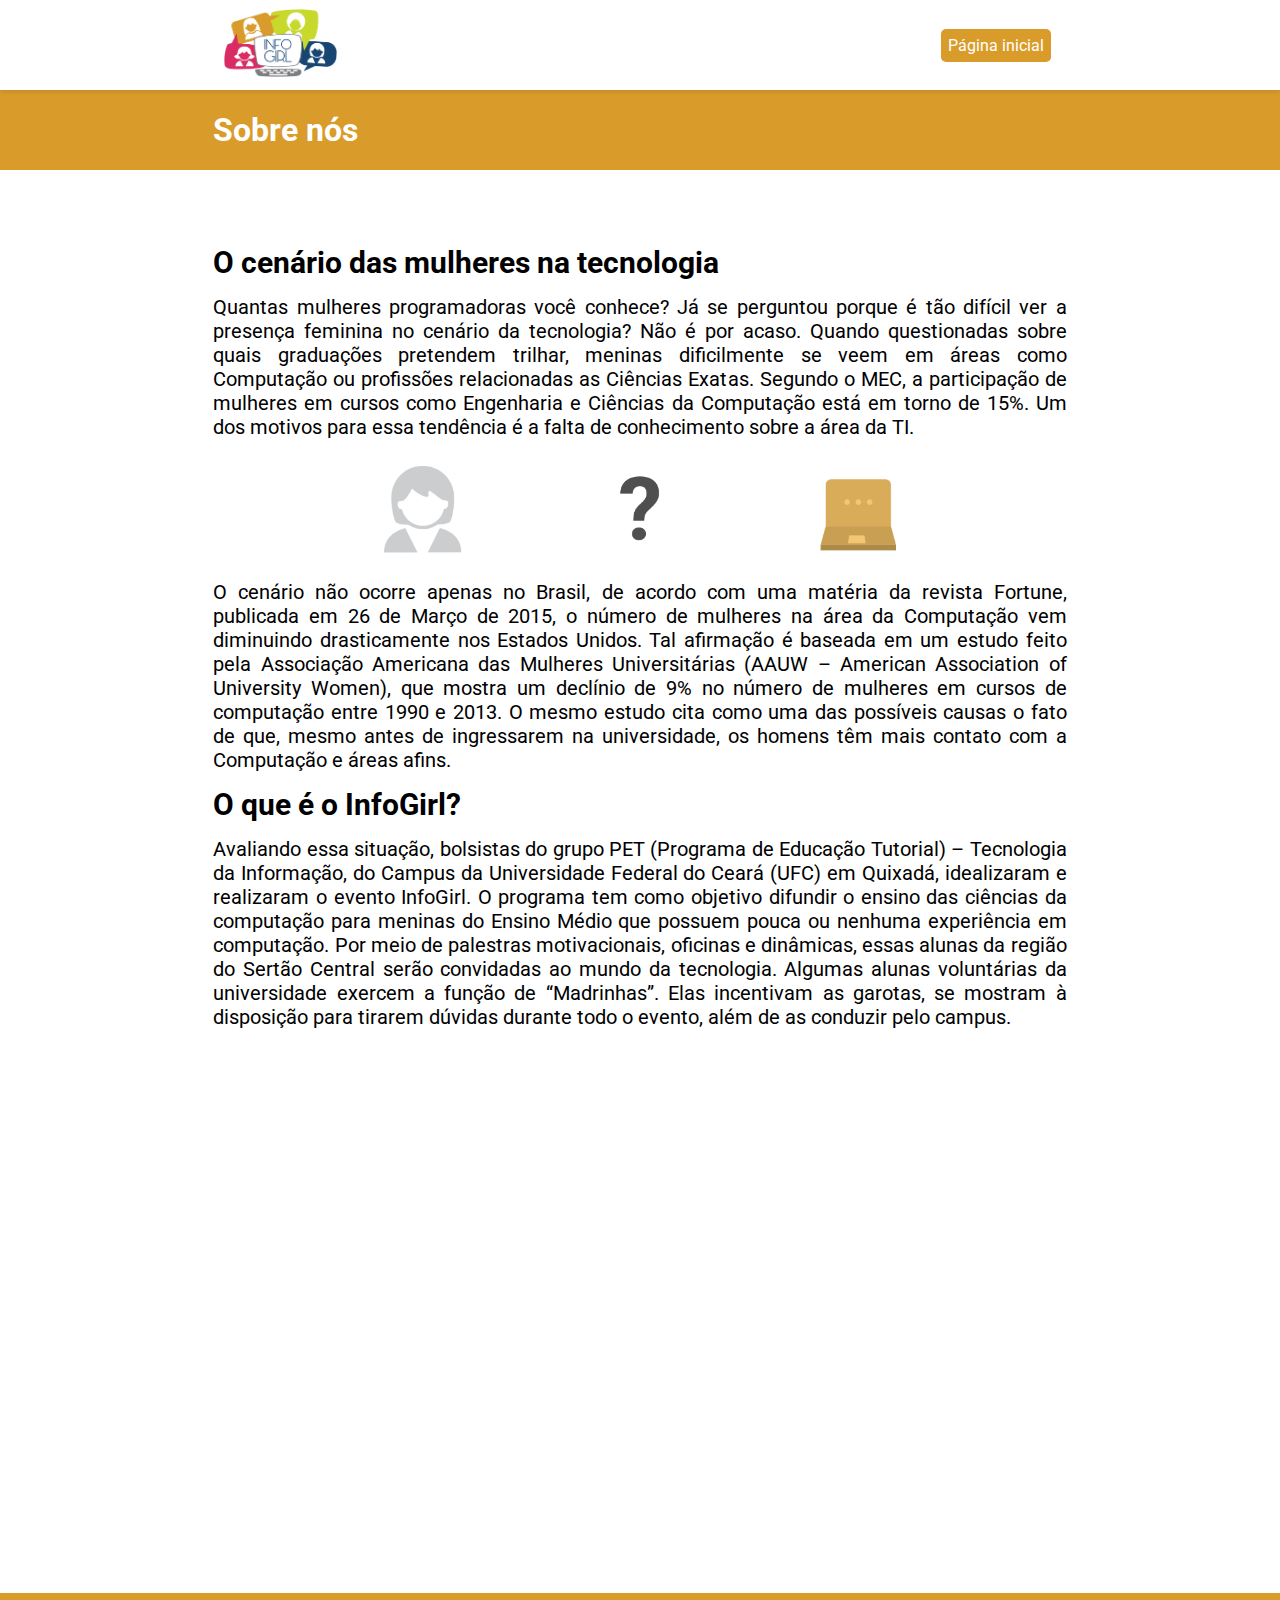
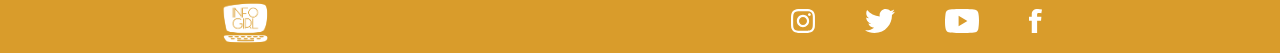
<file: Paginas/Sobre_nos.html>
<!DOCTYPE html>
<html lang="pt-br">
  <head>
    <meta charset="UTF-8" />
    <meta http-equiv="X-UA-Compatible" content="IE=edge" />
    <meta name="viewport" content="width=device-width, initial-scale=1.0" />
    <title>InfoGirl</title>
    <link rel="icon" type="image/x-icon" href="../Imagens/img_favicon.png" />
    <link rel="stylesheet" href="../style.css" />
  </head>
  <body>
    <nav class="barra-superior">
      <div class="conteudo-nav">
        <a href="../index.html">
          <img class="logo" src="../Imagens/Logo.png"/>
        </a>
        <div class="buttons">
          <a class="projeto" href="../index.html">Página inicial</a>
        </div>
      </div>
    </nav>
    <div class="sobre_nos padding-respiro">
      <h1>Sobre nós</h1>
    </div>
    <section class="sobre">
        <section class="cenario">
            <h2>O cenário das mulheres na tecnologia</h2>
            <p>
                Quantas mulheres programadoras você conhece? Já se perguntou porque é
                tão difícil ver a presença feminina no cenário da tecnologia? Não é por
                acaso. Quando questionadas sobre quais graduações pretendem trilhar,
                meninas dificilmente se veem em áreas como Computação ou profissões
                relacionadas as Ciências Exatas. Segundo o MEC, a participação de
                mulheres em cursos como Engenharia e Ciências da Computação está em
                torno de 15%. Um dos motivos para essa tendência é a falta de
                conhecimento sobre a área da TI.
            </p>
            <br />
            <div class="imagem">
              <img src="/Imagens/Saiba mais/img_saiba_mais.png" alt="" />
            </div>
            <br />

            <p>
                O cenário não ocorre apenas no Brasil, de acordo com uma matéria da revista Fortune, publicada em 26
                de Março de 2015, o número de mulheres na área da Computação vem
                diminuindo drasticamente nos Estados Unidos. Tal afirmação é baseada em
                um estudo feito pela Associação Americana das Mulheres Universitárias
                (AAUW – American Association of University Women), que mostra um
                declínio de 9% no número de mulheres em cursos de computação entre 1990
                e 2013. O mesmo estudo cita como uma das possíveis causas o fato de que,
                mesmo antes de ingressarem na universidade, os homens têm mais contato
                com a Computação e áreas afins.
            </p>
        </section>
       
        <secetion class="sobre-infogirl">
            <h2>O que é o InfoGirl?</h2>
            <p>
                Avaliando essa situação, bolsistas do grupo PET (Programa de Educação
                Tutorial) – Tecnologia da Informação, do Campus da Universidade Federal
                do Ceará (UFC) em Quixadá, idealizaram e realizaram o evento InfoGirl. O
                programa tem como objetivo difundir o ensino das ciências da computação
                para meninas do Ensino Médio que possuem pouca ou nenhuma experiência em
                computação. Por meio de palestras motivacionais, oficinas e dinâmicas,
                essas alunas da região do Sertão Central serão convidadas ao mundo da
                tecnologia. Algumas alunas voluntárias da universidade exercem a função
                de “Madrinhas”. Elas incentivam as garotas, se mostram à disposição para
                tirarem dúvidas durante todo o evento, além de as conduzir pelo campus.
                <br> <br>
            </p>

            <div class="iframe-container">
                <iframe src="https://www.youtube.com/embed/tbHjR3FhkVY?autoplay=1" width="560" height="315" frameborder="0"></iframe>
            </div>
        </section>

        
    </section>
    <footer>
      <img src="../Imagens/Logo_reduzida_branco.png" class="logo" />
      <ul>
        <li>
          <a href="https://www.instagram.com/infogirlufc/"
            ><img src="../Svg/Instagram.svg"
          /></a>
        </li>
        <li>
          <a href="https://twitter.com/infogirlufc"
            ><img src="../Svg/Twitter.svg"
          /></a>
        </li>
        <li>
          <a href="https://www.youtube.com/user/petccqx"
            ><img src="../Svg/YouTube.svg"
          /></a>
        </li>
        <li>
          <a href="https://www.facebook.com/infogirlufc"
            ><img src="../Svg/Facebook.svg"
          /></a>
        </li>
      </ul>
    </footer>
  </body>
</html>
</file>
<file: style.css>
@import url("https://fonts.googleapis.com/css2?family=Archivo:wght@300;400;500;700;900&family=Roboto:wght@300;400;500;700;900&display=swap");

* {
  padding: 0px;
  margin: 0px;
  box-sizing: border-box;
  font-family: Roboto;
}

body::-webkit-scrollbar {
  width: 12px;
}

body::-webkit-scrollbar-track {
  background: #ffffff;
}

body::-webkit-scrollbar-thumb {
  background-color: #d99c2b;
  border-radius: 20px;
  border: 3px solid #ffffff;
}

textarea {
  resize: none;
}

.margin-respiro {
  margin-left: calc(100vw / 6);
  margin-right: calc(100vw / 6);
}

.padding-respiro {
  padding-left: calc(100vw / 6);
  padding-right: calc(100vw / 6);
}
.barra-superior {
  display: flex;
  position: fixed;
  z-index: 999;
  align-items: center;
  top: 0;
  background-color: white;
  height: 90px;
  width: 100vw;
  box-sizing: border-box;
  box-shadow: 0px 2px 4px rgba(0, 0, 0, 0.1);
}

.barra-superior .conteudo-nav {
  display: flex;
  width: 100vw;
  align-items: center;
  margin-left: calc(100vw / 6);
  margin-right: calc(100vw / 6);
  justify-content: space-between;
}

.barra-superior .conteudo-nav .logo {
  height: 90px;
  user-select: none;
}

.barra-superior .conteudo-nav .botao-nav {
  text-decoration: none;
  color: black;
  border: none;
  font-size: 16px;
  font-weight: 500;
  background: none;
  padding: 0px 16px;
  cursor: pointer;
}

.barra-superior .conteudo-nav .botao-nav:hover {
  color: #d99c2b;
}

.barra-superior .projeto {
  background: #d99c2b;
  color: white;
  text-decoration: none;
  padding: 7px;
  margin: 0px 16px;
  border-radius: 5px;
}

.barra-superior .projeto:hover {
  background: #ebaf42;
}

.home-destaque {
  width: 100%;
  height: 880px;
  margin-top: 90px;
  background: linear-gradient(
    193deg,
    #d92c65 -33.36%,
    #d99c2b 50.42%,
    #d99c2b 129.48%
  );
}

.home-destaque .titulo {
  margin-top: 130px;
  color: white;
  margin-bottom: 10px;
  font-weight: 900;
  font-family: Archivo;
  font-size: 70px;
  text-shadow: 0px 4px 4px rgba(0, 0, 0, 0.25);
}

.home-destaque .style-mulher {
  color: #d92c65;
  font-family: Archivo;
  font-weight: 900;
  font-size: 78px;
  text-shadow: 0px 4px 4px rgba(0, 0, 0, 0.25);
}

.home-destaque .sub-titulo {
  /* font-family: Archivo; */
  margin-top: 50px;
  color: white;
  line-height: 50px;
  font-size: 40px;
}

.bloco-home {
  display: flex;
  flex-direction: column;
  justify-content: space-between;
  margin-left: calc(100vw / 14);
  /* align-items: center; */
  /* margin: 30px 100px; */
}

.home-destaque .saiba-mais {
  background-color: #d92c65;
  text-decoration: none;
  width: 145px;
  align-content: center;
  margin-top: 20px;
  font-size: 24px;
  color: white;
  border: none;
  padding: 12px;
  border-radius: 5px;
  cursor: pointer;
}

.home-destaque .saiba-mais:hover {
  background-color: #eb4279;
}

.home-destaque .saiba-mais a {
  text-decoration: none;
  color: white;
}

.home-destaque .imagem-destaque {
  display: flex;
  right: 0;
  margin-top: 80px;
  position: absolute;
  height: 800px;
}

.objetivos {
  display: flex;
  flex-direction: column;
  align-items: center;
  padding-top: 150px;
  padding-bottom: 30px;
  margin-left: calc(100vw / 6);
  margin-right: calc(100vw / 6);
}

.objetivos .titulo {
  font-size: 40px;
  color: black;
  font-family: Roboto;
  font-weight: 700;
}

.objetivos .sub-titulo {
  font-family: Roboto;
  color: black;
  padding-top: 16px;
  font-size: 20px;
  font-weight: 400;
}

.objetivos .container {
  margin-top: 50px;
}

.objetivos .cont {
  display: flex;
  width: 860px;
  align-items: center;
  margin-bottom: 30px;
  justify-content: space-between;
}
.objetivos .container .cont .box {
  display: flex;
  height: 400px;
  width: 400px;
  flex-direction: column;
  align-items: center;
  border: solid 5px #d99c2b;
  border-radius: 20px;
}

.objetivos .container .cont .box .top {
  display: flex;
  justify-content: left;
  align-items: center;
  background-color: #d99c2b;
  border-radius: 15px 15px 0px 0px;
  border: solid 10px #d99c2b;
  height: 70px;
  width: 403px;
  box-sizing: border-box;
}

.objetivos .container .cont .box .top .ball {
  margin-left: 7px;
  padding: 7px;
  background-color: white;
  height: 10px;
  width: 10px;
  border-radius: 50%;
}
.objetivos .container .cont .content {
  display: flex;
  /* height: 330px; */
  width: 400px;
  flex-direction: column;
  align-items: center;
}
.objetivos .container .cont .content img {
  display: block;
  height: 200px;
  width: 200px;
}

.objetivos .container .cont .content p {
  color: #d99c2b;
  font-weight: bold;
  font-size: 24px;
  text-align: center;
}

.edicoes {
  padding-top: 93px;
  display: flex;
  flex-direction: column;
  align-items: center;
  margin-bottom: 150px;
  margin-left: calc(100vw / 6);
  margin-right: calc(100vw / 6);
}

.edicoes .titulo {
  font-size: 40px;
  color: black;
  font-family: Roboto;
  font-weight: 700;
}

.edicoes .sub-titulo {
  font-family: Roboto;
  color: black;
  padding-top: 16px;
  font-size: 20px;
  font-weight: 400;
  margin-bottom: 20px;
}

.edicoes .content-edicoes .nav-box {
  display: flex;
  margin: 0px 25px;
}

.edicoes .content-edicoes .nav-box .data {
  border: solid 5px #d99c2b;
  border-radius: 20px 20px 0px 0px;
  border-bottom: none;
  height: 50px;
  width: 100px;
  box-sizing: border-box;
  width: 100px;
  font-size: 25px;
  padding: 7px;
  cursor: pointer;
  background-color: white;
  color: #d99c2b;
  user-select: none;
}
.edicoes .content-edicoes .nav-box .data.active {
  border: solid 5px #d99c2b;
  border-radius: 20px 20px 0px 0px;
  border-bottom: none;
  width: 100px;
  font-size: 30px;
  padding: 7px 12px 7px 12px;
  font-weight: 700;
  cursor: pointer;
  background-color: #d99c2b;
  color: white;
  user-select: none;
}

.edicoes .content-edicoes .nav-box .data:hover {
  background-color: #d99c2b;
  color: white;
}

.edicoes .content-edicoes .box {
  width: 940px;
  border-radius: 25px 25px 25px 25px;
  border: solid 10px #d99c2b;
}

.edicoes .content-edicoes .box .top {
  display: flex;
  justify-content: left;
  align-items: center;
  background-color: #d99c2b;
  border-radius: 12px 12px 0px 0px;
  border: solid 10px #d99c2b;
  height: 70px;
  width: 940px;
  box-sizing: border-box;
}

.edicoes .content-edicoes .box .top .ball {
  margin-left: 7px;
  padding: 7px;
  background-color: white;
  height: 17px;
  width: 17px;
  border-radius: 50%;
}

.edicoes .content-edicoes .content {
  margin: 20px;
  margin-bottom: 20px;
}

.edicoes .content-edicoes .content.active {
  display: none;
}

.text-bold {
  font-weight: 700;
}

.edicoes .content-edicoes .content .imagem-edicoes {
  width: 100%;
  margin: 20px 0px 20px;
}
.depoimentos {
  display: flex;
  padding: 93px 40px;
  flex-direction: column;
  align-items: center;
  background-size: 100%;
  background-position: center;
  background-image: linear-gradient(180deg, #d99c2b 60%, rgba(0, 0, 0, 0.1)),
    url(./Imagens/backgroud-transparente-cor-original-branco.png);
  background-color: #d99c2b;
  box-sizing: border-box;
}

.depoimentos .styleButton {
  position: absolute;
  background: none;
  color: white;
  border: none;
  font-size: 72px;
  margin-top: 160px;
  cursor: pointer;
}

.depoimentos .styleButton:hover {
  color: #f5c670;
}

.depoimentos .nextBtn {
  right: 20px;
}

.depoimentos .prevBtn {
  left: 20px;
}

.depoimentos .titulo {
  font-size: 40px;
  color: white;
  font-family: Roboto;
  font-weight: 700;
}

.depoimentos .sub-titulo {
  font-family: Roboto;
  color: white;
  padding-top: 16px;
  font-size: 20px;
  font-weight: 400;
  margin-bottom: 20px;
}
.depoimentos .carroceu {
  display: flex;
  width: 100%;
  justify-content: center;
  /* box-sizing: unset; */
}
.depoimentos .carroceu .card {
  display: flex;
  /* align-items: left; */
  background: white;
  border-radius: 10px;
  padding: 20px 10px;
  width: 60%;
  overflow: hidden;
}

.depoimentos .carroceu .card.active {
  display: none;
  width: 0px;
  height: 0px;
}

.depoimentos .carroceu .card img {
  border-radius: 8px;
  padding: 15px;
  width: 150px;
  height: 150px;
}

.depoimentos .carroceu .card .texto {
  display: flex;
  justify-content: center;
  align-items: center;
  flex-direction: column;
  margin: 15px 40px;
  text-align: center;
}

.depoimentos .carroceu .card .texto p {
  font-size: 20px;
  font-weight: 300;
}

.depoimentos .carroceu .card .texto h2 {
  font-size: 20px;
  font-weight: bold;
  margin-top: 8px;
}

.depoimentos .carroceu .card .texto h3 {
  margin-top: 4px;
  font-size: 20px;
  font-weight: 400;
}

.patrocinadores {
  display: flex;
  padding: 80px 40px;
  flex-direction: column;
  align-items: center;
}

.patrocinadores .titulo {
  font-size: 40px;
  color: black;
  font-family: Roboto;
  font-weight: 700;
}

.patrocinadores .sub-titulo {
  font-family: Roboto;
  color: black;
  padding-top: 16px;
  font-size: 20px;
  font-weight: 400;
  margin-bottom: 20px;
}

.patrocinadores .content .patro_img {
  height: 350px;
  margin: 50px;
  justify-content: space-between;
}

.patrocinadores .content .pet_img {
  margin: 50px 100px;
}

.conosco {
  display: flex;
  padding: 80px 40px;
  flex-direction: column;
  align-items: center;
  background-color: #174673;
}

.conosco .titulo {
  font-size: 40px;
  color: white;
  font-family: Roboto;
  font-weight: 700;
}

.conosco .sub-titulo {
  font-family: Roboto;
  color: white;
  padding-top: 16px;
  font-size: 20px;
  font-weight: 400;
  margin-bottom: 20px;
}

.conosco form {
  display: flex;
  align-items: flex-end;
  flex-direction: column;
  width: calc((100vw / 6) * 4);
}

.conosco form input {
  height: 40px;
  margin: 5px;
  padding: 7px;
  width: 500px;
  border: none;
  width: calc((100vw / 6) * 4);

  border-radius: 7px;
}

.conosco form textarea {
  height: 80px;
  margin: 5px;
  padding: 7px;
  width: calc((100vw / 6) * 4);
  border: none;
  border-radius: 7px;
}

.conosco form button {
  background-color: #d99c2b;
  border-radius: 5px;
  color: white;
  font-size: 15px;
  cursor: pointer;
  border: none;
  width: 90px;
  height: 30px;
  margin: 5px;
  float: right;
  /* align-self: right; */
}

.conosco form button:hover {
  background-color: #ebaf42;
}

footer {
  display: flex;
  justify-content: space-between;
  /* align-items: center; */
  height: 60px;
  background-color: #d99c2b;
}

footer .logo {
  /* margin-left: 15%; */
  margin-left: calc(100vw / 6);
}

footer ul {
  list-style: none;
  align-items: center;
  display: flex;
  flex-direction: row;
  margin-right: calc(100vw / 6);
}

footer ul li {
  margin: 25px;
}

footer ul li img {
  height: 24px;
}

.sobre_nos {
  height: 80px;
  background-color: #d99c2b;
  margin-top: 90px;
  display: flex;
  align-items: center;
}

.sobre_nos h1 {
  color: white;
}

.sobre {
  display: flex;
  align-items: center;
  flex-direction: column;
  padding: 60px 0px;
  margin-left: calc(100vw / 6);
  margin-right: calc(100vw / 6);
}

.sobre .cenario h2 {
  font-size: 30px;
  margin-bottom: 15px;
  margin-top: 15px;
}

.sobre .cenario p {
  font-size: 20px;
  text-align: justify;
}

.sobre img {
  width: 60%;
  min-width: 346.92px;
}

.sobre .sobre-infogirl h2 {
  font-size: 30px;
  margin-bottom: 15px;
  margin-top: 15px;
}

.sobre .sobre-infogirl p {
  font-size: 20px;
  text-align: justify;
}

.sobre .cenario .imagem {
  display: flex;
  min-height: 70px;
  justify-content: center;
}
@media screen and (min-width: 1001px) and (max-width: 1420px) {
  .margin-respiro {
    margin-left: calc(100vw / 12);
    margin-right: calc(100vw / 12);
  }

  .padding-respiro {
    padding-left: calc(100vw / 6);
    padding-right: calc(100vw / 6);
  }

  .home-destaque .imagem-destaque {
    display: none;
    height: 0px;
  }

  .patrocinadores .content {
    display: flex;
    flex-direction: column;
    align-items: center;
  }

  .patrocinadores .content .pet_img {
    height: 200px;
    width: 219.5px;
    margin: 25px 50px;
  }

  .patrocinadores .content .patro_img {
    height: 200px;
  }

  .depoimentos .carroceu .card {
    width: 400pxpx;
  }
}

@media screen and (min-width: 748px) and (max-width: 1000px) {
  .margin-respiro {
    margin-left: calc(100vw / 12);
    margin-right: calc(100vw / 12);
  }

  .padding-respiro {
    padding-left: calc(100vw / 6);
    padding-right: calc(100vw / 6);
  }

  .barra-superior .conteudo-nav {
    display: flex;
    width: 100vw;
    align-items: center;
    margin-left: calc(100vw / 12);
    margin-right: calc(100vw / 12);
    justify-content: space-between;
  }

  .home-destaque .imagem-destaque {
    display: none;
    height: 0px;
  }

  .patrocinadores .content {
    display: flex;
    flex-direction: column;
    align-items: center;
  }

  .patrocinadores .content .pet_img {
    margin: 32px;
  }
  .patrocinadores .content .patro_img {
    margin: 32px;
  }

  .objetivos .container .cont {
    flex-direction: column;
    margin-bottom: 0px;
    width: auto;
    justify-content: center;
  }
  .objetivos .container .cont .box {
    margin: 16px 0px;
  }
}

.edicoes {
  margin-left: calc(100vw / 12);
  margin-right: calc(100vw / 12);
}

.edicoes .content-edicoes {
  width: auto;
  display: flex;
  flex-direction: column;
  align-items: center;
}

.edicoes .content-edicoes .box {
  width: 90%;
  /* margin: 0px; */
  /* margin-right: 0px; */
}

.edicoes .content-edicoes .box .top {
  width: 100%;
}

.edicoes .content-edicoes .nav-box {
  margin-left: 0;
  margin-right: 0;
  padding-left: 5%;
  width: 90%;
  box-sizing: border-box;
}

.iframe-container {
  position: relative;
  width: 100%;
  padding-bottom: 56.25%;
  height: 0;
}
.iframe-container iframe {
  position: absolute;
  top: 0;
  left: 0;
  width: 100%;
  height: 100%;
}

@media screen and (max-width: 748px) {
  .margin-respiro {
    margin-left: calc(100vw / 12);
    margin-right: calc(100vw / 12);
  }

  .padding-respiro {
    padding-left: calc(100vw / 6);
    padding-right: calc(100vw / 6);
  }

  .barra-superior {
    position: relative;
    align-items: center;
    top: 0;
    background-color: white;
    height: 300px;
    width: 100%;
    box-sizing: border-box;
    box-shadow: 0px 2px 4px rgba(0, 0, 0, 0.1);
  }

  .barra-superior .conteudo-nav {
    display: flex;
    flex-direction: column;
    width: 100vw;
  }

  .barra-superior .conteudo-nav .logo {
    height: 120px;
    user-select: none;
  }

  .barra-superior .conteudo-nav .buttons {
    display: flex;
    flex-direction: column;
    align-items: center;
  }

  .barra-superior .conteudo-nav .buttons button {
    margin: 8px;
  }
  .barra-superior .conteudo-nav .buttons a {
    margin: 8px;
  }

  .home-destaque {
    margin-top: 0px;
    height: auto;

    padding-bottom: 80px;
  }
  .home-destaque .imagem-destaque {
    display: none;
    height: 0px;
  }

  .home-destaque .titulo {
    font-size: 50px;
    margin-top: 80px;
  }

  .home-destaque .style-mulher {
    font-size: 60px;
  }

  .home-destaque .sub-titulo {
    font-size: 20px;
    line-height: 24px;
  }

  .home-destaque .saiba-mais {
    width: 100px;
    margin-top: 17px;
    font-size: 17px;
    padding: 7px;
  }

  .objetivos {
    padding-top: 80px;
    padding-bottom: 80px;
    margin-left: 0;
    margin-right: 0;
  }

  .objetivos .titulo {
    font-size: 28px;
  }

  .objetivos .sub-titulo {
    font-size: 18px;
  }

  .objetivos .container .cont {
    flex-direction: column;
    margin-bottom: 0px;
    width: auto;
    justify-content: center;
  }
  .objetivos .container .cont .box {
    margin: 16px 0px;
  }

  .edicoes .titulo {
    font-size: 28px;
  }

  .edicoes .sub-titulo {
    font-size: 18px;
  }
  .edicoes .content-edicoes {
    width: auto;
    display: flex;
    flex-direction: column;
    align-items: center;
  }

  .edicoes .content-edicoes .box {
    width: 90%;
    /* margin: 0px; */
    /* margin-right: 0px; */
  }

  .edicoes .content-edicoes .box .top {
    width: 100%;
    height: 45px;
  }

  .edicoes .content-edicoes .box .top .ball {
    height: 10px;
    width: 10px;
  }

  .edicoes .content-edicoes .nav-box {
    margin-left: 0;
    margin-right: 0;
    padding-left: 2.5%;
    width: 90%;
    box-sizing: border-box;
  }

  .edicoes .content-edicoes .nav-box .data {
    border-radius: 14px 14px 0px 0px;
    border: solid 3px #d99c2b;
    border-bottom: none;
    width: 64px;
    border-radius: 14px 14px 0px 0px;
    width: 60px;
    height: 34px;
    font-size: 15px;
    padding: 0px 4px 0px 4px;
  }

  .edicoes .content-edicoes .nav-box .data.active {
    border-radius: 14px 14px 0px 0px;
    border: solid 3px #d99c2b;
    border-bottom: none;
    width: 80px;
    font-size: 20px;
    padding: 0px 4px 0px 4px;
  }

  .depoimentos .titulo {
    font-size: 28px;
  }

  .depoimentos .sub-titulo {
    font-size: 17.7px;
  }

  .depoimentos .carroceu .card img {
    height: 190px;
    width: 190px;
  }

  .depoimentos .carroceu .card {
    flex-direction: column;
    align-items: center;
  }

  .depoimentos .carroceu .card .texto {
    margin: 15px;
    text-align: justify;
  }

  .depoimentos .prevBtn {
    left: 10px;
  }

  .depoimentos .nextBtn {
    right: 10px;
  }

  .depoimentos .styleButton {
    font-size: 50px;
  }

  .conosco .titulo {
    font-size: 28px;
  }

  .conosco .sub-titulo {
    font-size: 18px;
  }

  .patrocinadores .titulo {
    font-size: 28px;
  }
  .patrocinadores .sub-titulo {
    font-size: 18px;
  }

  .patrocinadores .content {
    display: flex;
    flex-direction: column;
    align-items: center;
  }

  .patrocinadores .content .pet_img {
    height: 200px;
    width: 219.5px;
    margin: 25px 50px;
  }

  .patrocinadores .content .patro_img {
    height: 200px;
  }

  footer {
    width: 100%;
    box-sizing: border-box;
  }

  footer ul {
    margin-right: 0px;
    padding-right: calc(100vw / 12);
  }

  footer .logo {
    padding-left: calc(100vw / 12);
    margin: 0px;
  }

  .sobre_nos {
    margin-top: 0;
  }
}
</file>
